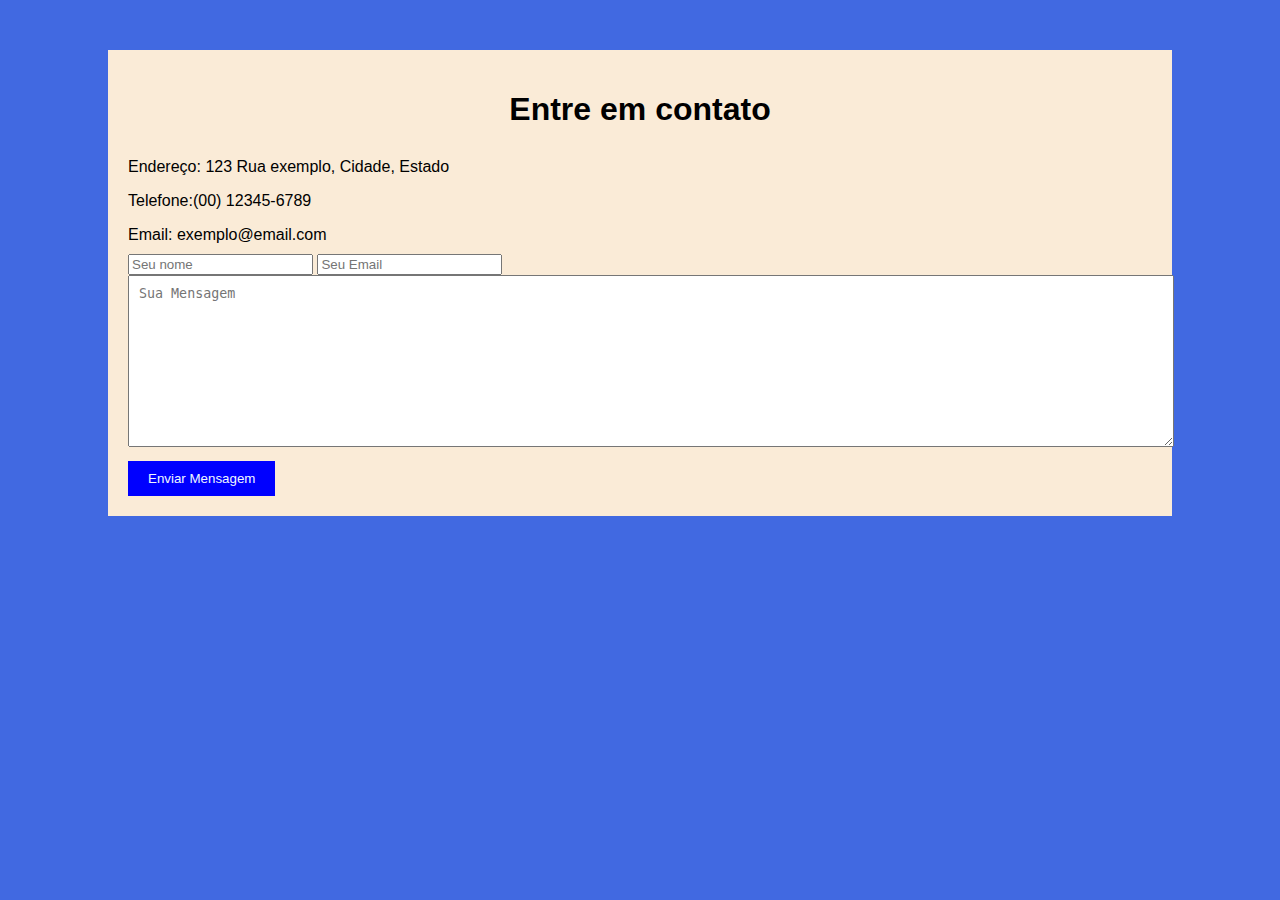
<file: contato.html>
<!DOCTYPE html>
<html lang="pt-br">
<head>
    <meta charset="UTF-8">
    <meta http-equiv="X-UA-Compatible" content="IE=edge">
    <meta name="viewport" content="width=device-width, initial-scale=1.0">
    <title>Entre em contato!</title>
    <link rel="stylesheet" href="estiloContato.css">
</head>
<body>
    <div class="container">
    <h1>Entre em contato</h1>
    <div class="contato">
        <p>Endereço: 123 Rua exemplo, Cidade, Estado</p>
        <p>Telefone:(00) 12345-6789</p>
            <p>Email: exemplo@email.com</p>

                <div class="formulario">
                    <form action="#">
                       <input type="#" name="name"
                       placeholder="Seu nome"
                       >
                       <input type="email" name="email"
                       placeholder="Seu Email">
                       <textarea name="message" placeholder="Sua Mensagem"></textarea>
                       <input type="submit" value="Enviar Mensagem">
                    </form>

                </div>
            </div>               
</body>
</html>
</file>
<file: estiloContato.css>
body{
    font-family: arial;
    margin: 0%;
    padding: 0%;
   background-color: royalblue;
}
.container{
    width: 80%;
   margin: 0 auto;
   padding: 20px;
   background-color: antiquewhite;
   margin-top: 50px;
}
h1{
    text-align: center;
}
    .contato{
        margin-top: 30px;
    }
    .contato p{
        margin-bottom: 10px;
    }
    .formulario9{
        margin: 30px;
    }
    .formulario textarea{
        width: 100%;
        padding: 10px;
        margin-bottom: 10px;
        height: 150px;
    }

.formulario input[type="submit"]{
    background-color: blue;
    color: aliceblue;
    border: none;
    padding: 10px 20px;
}
</file>
